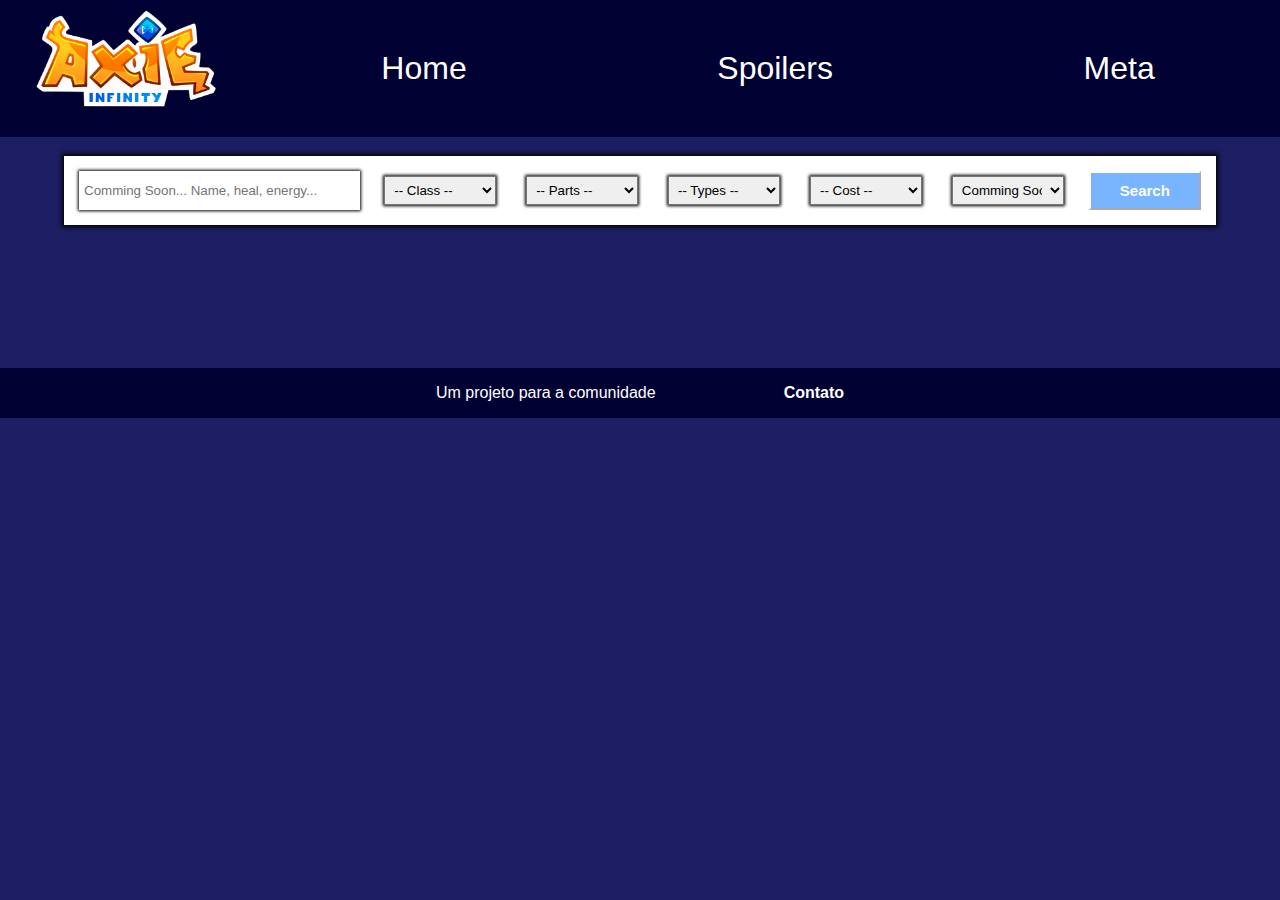
<file: spoilers.html>
<!DOCTYPE html>
<html lang="en">
<head>
  <meta charset="UTF-8">
  <meta http-equiv="X-UA-Compatible" content="IE=edge">
  <meta name="viewport" content="width=device-width, initial-scale=1.0">
  <title>Axies Spoilers</title>
  <link rel="stylesheet" href="assets/css/main.css">
  <link rel="stylesheet" href="assets\css\spoilers.css">
</head>
<body>
  <header>
    <img id="axieLogo" src="assets\img\axieLogo.png" alt="logo">
    <nav>
      <ul>
        <li><a href="index.html">Home</a></li>
        <li><a href="spoilers.html">Spoilers</a></li>
        <li><a href="#">Meta</a></li>
      </ul>
    </nav>
  </header>

  <div class="filters">
    <input type="text" id="tagFilter" placeholder="Comming Soon... Name, heal, energy...">
    <div class="containerFilters">
      <select id="classes">
        <option value="all">-- Class --</option>
        <option value="aquatic">Aquatic</option>
        <option value="birdie">Birdie</option>
        <option value="beast">Beast</option>
        <option value="bug">Bug</option>
        <option value="plant">Plant</option>
        <option value="reptile">Reptile</option>
      </select>
    </div>
    <div class="containerFilters">
      <select id="parts">
        <option value="all">-- Parts --</option>
        <option value="back">Back</option>
        <option value="ears">Ears</option>
        <option value="eye">Eye</option>
        <option value="head">Head</option>
        <option value="mouth">Mouth</option>
        <option value="tail">Tail</option>
      </select>
    </div>
    <div class="containerFilters">
      <select id="type">
        <option value="all">-- Types --</option>
        <option value="attack">Attack</option>
        <option value="banish">Banish</option>
        <option value="innate">Innate</option>
        <option value="retain">Retain</option>
        <option value="secret">Secret</option>
        <option value="skill">Skill</option>
      </select>
    </div>
    <div class="containerFilters">
      <select id="cost">
        <option value="all">-- Cost --</option>
        <option value="0">0</option>
        <option value="1">1</option>
        <option value="2">2</option>
      </select>
    </div>
    <div class="containerFilters">
      <select id="sortBy">
        <option value="all">Comming Soon -- Sort by --</option>
        <option value="highestAttack">Highest Attack</option>
        <option value="highestShild">Highest Shild</option>
        <option value="highestCosts">Highest Costs</option>
        <option value="lowestCosts">Lowest Costs</option>
      </select>
    </div>
    <button onclick="filter()">Search</button>
  </div>
  <div class="containerCards">
    <ul></ul>
  </div>
<!-- 
  <div class="containerCards">
    <div class="containerCards" data-class="aquatic" 
    data-part="back" data-cost="1" 
    data-type="attack" data-damage="50"
    data-shild="0">
      <img src="assets\img\Back\Anemone.PNG" alt="">
    </div>
    <div class="containerCards" data-class="birdie" 
    data-part="back" data-cost="1" 
    data-type="attack" data-damage="60"
    data-shild="0">
      <img src="assets\img\Back\Balloon.PNG" alt="">
    </div>
    <div class="containerCards" data-class="plant" 
    data-part="back" data-cost="1" 
    data-type="skill" data-damage="0"
    data-shild="0">
      <img src="assets\img\Back\Bidens.PNG" alt="">
    </div>
    <div class="containerCards" data-class="aquatic" 
    data-part="back" data-cost="1" 
    data-type="attack" data-damage="60"
    data-shild="0">
      <img src="assets\img\Back\BlueMoon.PNG" alt="">
    </div>
    <div class="containerCards" data-class="reptile" 
    data-part="back" data-cost="1" 
    data-type="secret" data-damage="0"
    data-shild="60">
      <img src="assets\img\Back\BoneSail.PNG" alt="">
    </div>
    <div class="containerCards" data-class="bug" 
    data-part="back" data-cost="1" 
    data-type="attack" data-damage="20"
    data-shild="0">
      <img src="assets\img\Back\BuzzBuzz.PNG" alt="">
    </div>
    <div class="containerCards" data-class="reptile" 
    data-part="back" data-cost="1" 
    data-type="secret" data-damage="0"
    data-shild="60">
      <img src="assets\img\Back\Croc.PNG" alt="">
    </div>
    <div class="containerCards" data-class="birdie" 
    data-part="back" data-cost="1" 
    data-type="attack" data-damage="60"
    data-shild="0">
      <img src="assets\img\Back\Cupid.PNG" alt="">
    </div>
    <div class="containerCards" data-class="beast" 
    data-part="back" data-cost="1" 
    data-type="attack" data-damage="40"
    data-shild="0">
      <img src="assets\img\Back\Furball.PNG" alt="">
    </div>
    <div class="containerCards" data-class="bug" 
    data-part="back" data-cost="2" 
    data-type="attack" data-damage="120"
    data-shild="0">
      <img src="assets\img\Back\GarishWorm.PNG" alt="">
    </div>
    <div class="containerCards" data-class="aquatic" 
    data-part="back" data-cost="1" 
    data-type="attack" data-damage="65"
    data-shild="0">
      <img src="assets\img\Back\Goldfish.PNG" alt="">
    </div>
    <div class="containerCards" data-class="reptile" 
    data-part="back" data-cost="1" 
    data-type="skill" data-damage="0"
    data-shild="0">
      <img src="assets\img\Back\GreenThorns.PNG" alt="">
    </div>
    <div class="containerCards" data-class="aquatic" 
    data-part="back" data-cost="1" 
    data-type="secret" data-damage="0"
    data-shild="0">
      <img src="assets\img\Back\Hermit.PNG" alt="">
    </div>
    <div class="containerCards" data-class="beast" 
    data-part="back" data-cost="1" 
    data-type="attack" data-damage="60"
    data-shild="0">
      <img src="assets\img\Back\Hero.PNG" alt="">
    </div>
    <div class="containerCards" data-class="reptile" 
    data-part="back" data-cost="1" 
    data-type="secret" data-damage="0"
    data-shild="60">
      <img src="assets\img\Back\IndianStar.PNG" alt="">
    </div>
    <div class="containerCards" data-class="beast" 
    data-part="back" data-cost="1" 
    data-type="attack" data-damage="60"
    data-shild="0">
      <img src="assets\img\Back\Jaguar.PNG" alt="">
    </div>
    <div class="containerCards" data-class="birdie" 
    data-part="back" data-cost="1" 
    data-type="secret" data-damage="0"
    data-shild="0">
      <img src="assets\img\Back\Kingfisher.PNG" alt="">
    </div>
    <div class="containerCards" data-class="plant" 
    data-part="back" data-cost="1" 
    data-type="skill" data-damage="0"
    data-shild="20">
      <img src="assets\img\Back\Mint.PNG" alt="">
    </div>
    <div class="containerCards" data-class="aquatic" 
    data-part="back" data-cost="2" 
    data-type="attack" data-damage="30"
    data-shild="0">
      <img src="assets\img\Back\Perch.PNG" alt="">
    </div>
    <div class="containerCards" data-class="birdie" 
    data-part="back" data-cost="1" 
    data-type="attack" data-damage="55"
    data-shild="0">
      <img src="assets\img\Back\PigeonPost.PNG" alt="">
    </div>
    <div class="containerCards" data-class="plant" 
    data-part="back" data-cost="1" 
    data-type="secret" data-damage="0"
    data-shild="60">
      <img src="assets\img\Back\Pumpkin.PNG" alt="">
    </div>
    <div class="containerCards" data-class="birdie" 
    data-part="back" data-cost="1" 
    data-type="attack" data-damage="60"
    data-shild="0">
      <img src="assets\img\Back\Raven.PNG" alt="">
    </div>
    <div class="containerCards" data-class="reptile" 
    data-part="back" data-cost="1" 
    data-type="skill" data-damage="0"
    data-shild="65">
      <img src="assets\img\Back\RedEar.PNG" alt="">
    </div>
    <div class="containerCards" data-class="beast" 
    data-part="back" data-cost="1" 
    data-type="attack" data-damage="90"
    data-shild="0">
      <img src="assets\img\Back\RiskyBeast.PNG" alt="">
    </div>
    <div class="containerCards" data-class="beast" 
    data-part="back" data-cost="1" 
    data-type="attack" data-damage="40"
    data-shild="0">
      <img src="assets\img\Back\Ronin.PNG" alt="">
    </div>
    <div class="containerCards" data-class="bug" 
    data-part="back" data-cost="2" 
    data-type="attack" data-damage="100"
    data-shild="0">
      <img src="assets\img\Back\Sandal.PNG" alt="">
    </div>
    <div class="containerCards" data-class="bug" 
    data-part="back" data-cost="1" 
    data-type="attack" data-damage="30"
    data-shild="0">
      <img src="assets\img\Back\Scarab.PNG" alt="">
    </div>
    <div class="containerCards" data-class="plant" 
    data-part="back" data-cost="1" 
    data-type="skill" data-damage="0"
    data-shild="0">
      <img src="assets\img\Back\Shiitake.PNG" alt="">
    </div>
    <div class="containerCards" data-class="bug" 
    data-part="back" data-cost="1" 
    data-type="secret" data-damage="0"
    data-shild="60">
      <img src="assets\img\Back\SnailShell.PNG" alt="">
    </div>
    <div class="containerCards" data-class="bug" 
    data-part="back" data-cost="1" 
    data-type="attack" data-damage="70"
    data-shild="0">
      <img src="assets\img\Back\SpikyWing.PNG" alt="">
    </div>
    <div class="containerCards" data-class="aquatic" 
    data-part="back" data-cost="1" 
    data-type="secret" data-damage="0"
    data-shild="60">
      <img src="assets\img\Back\Sponge.PNG" alt="">
    </div>
    <div class="containerCards" data-class="beast" 
    data-part="back" data-cost="1" 
    data-type="secret" data-damage="0"
    data-shild="60">
      <img src="assets\img\Back\Timber.PNG" alt="">
    </div>
    <div class="containerCards" data-class="birdie" 
    data-part="back" data-cost="1" 
    data-type="attack" data-damage="25"
    data-shild="0">
      <img src="assets\img\Back\TriFeather.PNG" alt="">
    </div>
    <div class="containerCards" data-class="reptile" 
    data-part="back" data-cost="1" 
    data-type="attack" data-damage="25"
    data-shild="0">
      <img src="assets\img\Back\TriSpikes.PNG" alt="">
    </div>
    <div class="containerCards" data-class="plant" 
    data-part="back" data-cost="1" 
    data-type="attack" data-damage="60"
    data-shild="0">
      <img src="assets\img\Back\Turnip.PNG" alt="">
    </div>
    <div class="containerCards" data-class="plant" 
    data-part="back" data-cost="1" 
    data-type="secret" data-damage="0"
    data-shild="60">
      <img src="assets\img\Back\WateringCan.PNG" alt="">
    </div>
    
    
    <div class="containerCards" data-class="bug" 
    data-part="tail" data-cost="1" 
    data-type="skill" data-damage="0"
    data-shild="40">
      <img src="assets\img\Tail\Ant.PNG" alt="">
    </div>
    <div class="containerCards" data-class="plant" 
    data-part="tail" data-cost="1" 
    data-type="attack" data-damage="60"
    data-shild="0">
      <img src="assets\img\Tail\Carrot.PNG" alt="">
    </div>
    <div class="containerCards" data-class="plant" 
    data-part="tail" data-cost="1" 
    data-type="attack" data-damage="50"
    data-shild="0">
      <img src="assets\img\Tail\Cattail.PNG" alt="">
    </div>
    <div class="containerCards" data-class="birdie" 
    data-part="tail" data-cost="1" 
    data-type="attack" data-damage="70"
    data-shild="0">
      <img src="assets\img\Tail\Cloud.PNG" alt="">
    </div>
    <div class="containerCards" data-class="beast" 
    data-part="tail" data-cost="0" 
    data-type="skill" data-damage="0"
    data-shild="0" data-heal="25"
    data-variety="banish">
      <img src="assets\img\Tail\Cottontail.PNG" alt="">
    </div>
    <div class="containerCards" data-class="birdie" 
    data-part="tail" data-cost="2" 
    data-type="attack" data-damage="35"
    data-shild="0">
      <img src="assets\img\Tail\FeatherFan.PNG" alt="">
    </div>
    <div class="containerCards" data-class="bug" 
    data-part="tail" data-cost="1" 
    data-type="secret" data-damage="0"
    data-shild="60">
      <img src="assets\img\Tail\FishSnack.PNG" alt="">
    </div>
    <div class="containerCards" data-class="beast" 
    data-part="tail" data-cost="1" 
    data-type="attack" data-damage="70"
    data-shild="0">
      <img src="assets\img\Tail\Gerbil.PNG" alt="">
    </div>
    <div class="containerCards" data-class="reptile" 
    data-part="tail" data-cost="2" 
    data-type="attack" data-damage="40"
    data-shild="0">
      <img src="assets\img\tail\Gila.PNG" alt="">
    </div>
    <div class="containerCards" data-class="birdie" 
    data-part="tail" data-cost="1" 
    data-type="attack" data-damage="25"
    data-shild="0" data-variety="innate">
      <img src="assets\img\Tail\Granma'sFan.PNG" alt="">
    </div>
    <div class="containerCards" data-class="reptile" 
    data-part="tail" data-cost="1" 
    data-type="attack" data-damage="70"
    data-shild="0">
      <img src="assets\img\Tail\GrassSnake.PNG" alt="">
    </div>
    <div class="containerCards" data-class="bug" 
    data-part="tail" data-cost="1" 
    data-type="secret" data-damage="0"
    data-shild="60">
      <img src="assets\img\Tail\GravelAnt.PNG" alt="">
    </div>
    <div class="containerCards" data-class="beast" 
    data-part="tail" data-cost="1" 
    data-type="attack" data-damage="70"
    data-shild="0">
      <img src="assets\img\Tail\Hare.PNG" alt="">
    </div>
    <div class="containerCards" data-class="plant" 
    data-part="tail" data-cost="1" 
    data-type="secret" data-damage="0"
    data-shild="60">
      <img src="assets\img\Tail\Hatsune.PNG" alt="">
    </div>
    <div class="containerCards" data-class="plant" 
    data-part="tail" data-cost="1" 
    data-type="skill" data-damage="0"
    data-shild="0">
      <img src="assets\img\Tail\HotButt.PNG" alt="">
    </div>
    <div class="containerCards" data-class="reptile" 
    data-part="tail" data-cost="1" 
    data-type="attack" data-damage="70"
    data-shild="0">
      <img src="assets\img\Tail\Iguana.PNG" alt="">
    </div>
    <div class="containerCards" data-class="aquatic" 
    data-part="tail" data-cost="2" 
    data-type="attack" data-damage="120"
    data-shild="0">
      <img src="assets\img\Tail\Koi.PNG" alt="">
    </div>
    <div class="containerCards" data-class="aquatic" 
    data-part="tail" data-cost="1" 
    data-type="attack" data-damage="70"
    data-shild="0">
      <img src="assets\img\Tail\Navaga.PNG" alt="">
    </div>
    <div class="containerCards" data-class="aquatic" 
    data-part="tail" data-cost="0" 
    data-type="skill" data-damage="0"
    data-shild="0" data-variety="banish">
      <img src="assets\img\Tail\Nimo.PNG" alt="">
    </div>
    <div class="containerCards" data-class="beast" 
    data-part="tail" data-cost="1" 
    data-type="attack" data-damage="60"
    data-shild="0">
      <img src="assets\img\Tail\NutCracker.PNG" alt="">
    </div>
    <div class="containerCards" data-class="birdie" 
    data-part="tail" data-cost="1" 
    data-type="attack" data-damage="100"
    data-shild="0">
      <img src="assets\img\Tail\PostFight.PNG" alt="">
    </div>
    <div class="containerCards" data-class="plant" 
    data-part="tail" data-cost="1" 
    data-type="attack" data-damage="70"
    data-shild="0">
      <img src="assets\img\Tail\PotatoLeaf.PNG" alt="">
    </div>
    <div class="containerCards" data-class="bug" 
    data-part="tail" data-cost="1" 
    data-type="secret" data-damage="0"
    data-shild="60">
      <img src="assets\img\Tail\Pupae.PNG" alt="">
    </div>
    <div class="containerCards" data-class="aquatic" 
    data-part="tail" data-cost="2" 
    data-type="attack" data-damage="50"
    data-shild="0">
      <img src="assets\img\Tail\Ranchu.PNG" alt="">
    </div>
    <div class="containerCards" data-class="beast" 
    data-part="tail" data-cost="1" 
    data-type="attack" data-damage="0"
    data-shild="0">
      <img src="assets\img\Tail\Rice.PNG" alt="">
    </div>
    <div class="containerCards" data-class="beast" 
    data-part="tail" data-cost="2" 
    data-type="attack" data-damage="130"
    data-shild="0">
      <img src="assets\img\Tail\Shiba.PNG" alt="">
    </div>
    <div class="containerCards" data-class="aquatic" 
    data-part="tail" data-cost="1" 
    data-type="attack" data-damage="70"
    data-shild="0">
      <img src="assets\img\Tail\Shrimp.PNG" alt="">
    </div>
    <div class="containerCards" data-class="reptile" 
    data-part="tail" data-cost="1" 
    data-type="secret" data-damage="0"
    data-shild="0">
      <img src="assets\img\Tail\SnakeJar.PNG" alt="">
    </div>
    <div class="containerCards" data-class="birdie" 
    data-part="tail" data-cost="1" 
    data-type="attack" data-damage="70"
    data-shild="0">
      <img src="assets\img\Tail\Swallow.PNG" alt="">
    </div>
    <div class="containerCards" data-class="aquatic" 
    data-part="tail" data-cost="1" 
    data-type="attack" data-damage="65"
    data-shild="0">
      <img src="assets\img\Tail\Tadpole.PNG" alt="">
    </div>
    <div class="containerCards" data-class="birdie" 
    data-part="tail" data-cost="1" 
    data-type="attack" data-damage="70"
    data-shild="0">
      <img src="assets\img\Tail\TheLastOne.PNG" alt="">
    </div>
    <div class="containerCards" data-class="bug" 
    data-part="tail" data-cost="2" 
    data-type="attack" data-damage="110"
    data-shild="0">
      <img src="assets\img\Tail\ThornyCaterpillar.PNG" alt="">
    </div>
    <div class="containerCards" data-class="reptile" 
    data-part="tail" data-cost="1" 
    data-type="attack" data-damage="60"
    data-shild="0" data-variety="retain">
      <img src="assets\img\Tail\TinyDino.PNG" alt="">
    </div>
    <div class="containerCards" data-class="bug" 
    data-part="tail" data-cost="1" 
    data-type="attack" data-damage="35"
    data-shild="0">
      <img src="assets\img\Tail\TwinTail.PNG" alt="">
    </div>
    <div class="containerCards" data-class="reptile" 
    data-part="tail" data-cost="1" 
    data-type="attack" data-damage="60"
    data-shild="0">
      <img src="assets\img\Tail\WallGecko.PNG" alt="">
    </div>
    <div class="containerCards" data-class="plan" 
    data-part="tail" data-cost="0" 
    data-type="attack" data-damage="5"
    data-shild="0">
      <img src="assets\img\Tail\Yam.PNG" alt="">
    </div>
    
  </div> -->

  <footer>
    <p>Um projeto para a comunidade</p>
    <a id="contact" href="#">Contato</a>
  </footer>
  <script src="assets/js/api.js"></script>
  <script src="assets/js/data.js"></script>
  <script src="assets\js\spoilers.js"></script>
</body>
</html>
</file>
<file: assets/css/main.css>
html, body, figure, div, input, textarea,
p, h1, h2, h3, h4, h5, h6, ul, a {
  margin: 0;
  padding: 0;
  border: none;
  box-sizing: border-box;
  font-family: sans-serif;
  list-style: none;
  text-decoration: none;
}

#axieLogo {
  width: 20%;
}

body {
  background-color: rgb(30, 30, 100);
}

header a {
  color: white;
}

header {
  width: 100%;
  height: 20%;
  display: inline-flex;
  align-items: center;
  background-color: rgb(0, 0, 50);
}

nav {
  width: 80%;
}

ul {
  width: 100%;
  display: inline-flex;
  justify-content: space-around;
  font-size: 2.5vw;
}

footer {
  position: relative;
  bottom: 0;
  width: 100%;
  background-color: rgb(0, 0, 50);
  color: white;
  display: inline-flex;
  height: 50px;
  align-items: center;
  justify-content: center;
}

#contact {
  margin-left: 10%;
  color: white;
  font-weight: bolder;
  text-decoration: none;
}
</file>
